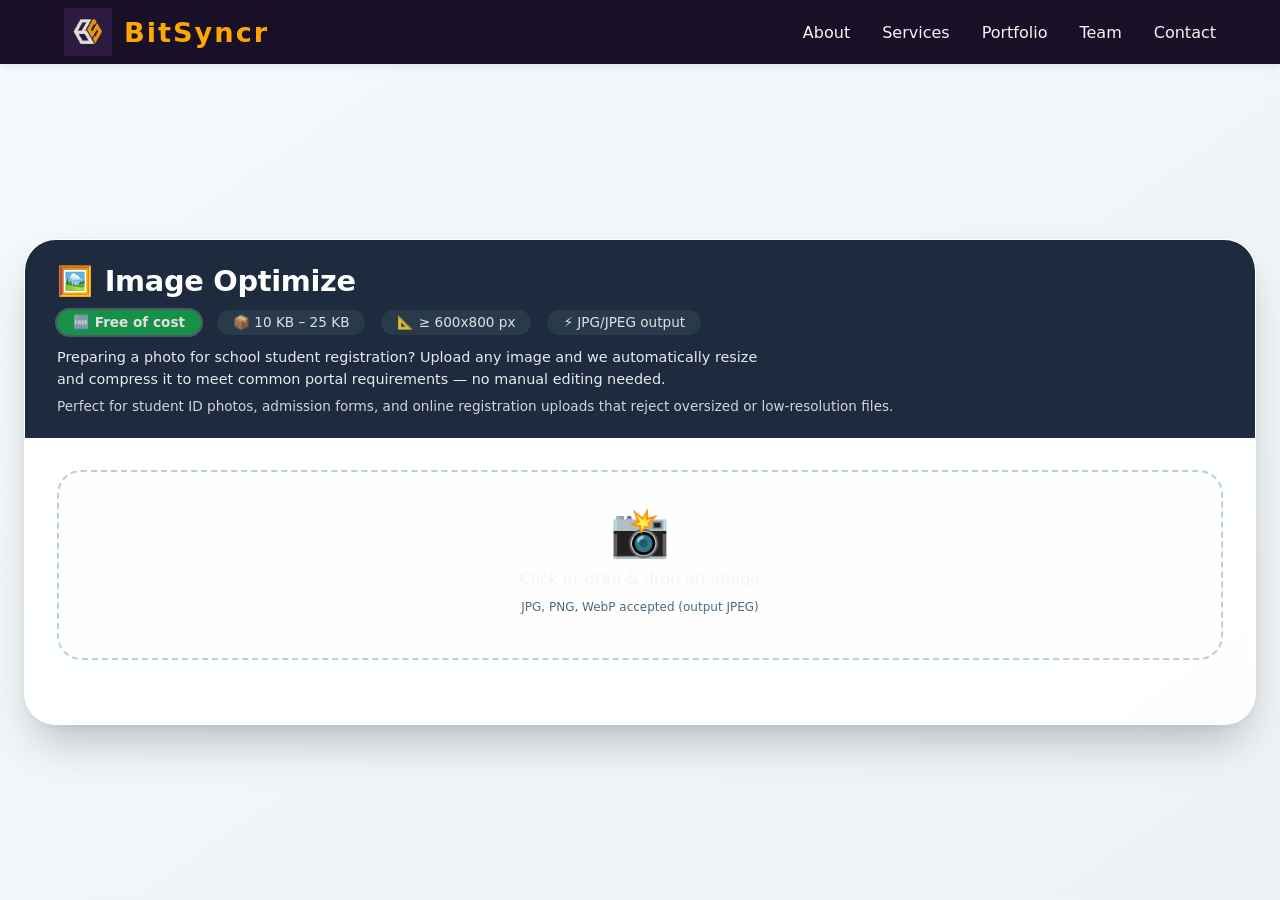
<file: ImageOptimize/index.html>
<!DOCTYPE html>
<html lang="en">
<head>
    <meta charset="UTF-8">
    <meta name="viewport" content="width=device-width, initial-scale=1.0, user-scalable=yes">
    <title>Image Optimize | BitSyncr</title>
    <link rel="icon" type="image/png" href="../assets/logo.png">
    <link rel="stylesheet" href="../styles.css">
    <link rel="preconnect" href="https://fonts.googleapis.com">
    <link rel="preconnect" href="https://fonts.gstatic.com" crossorigin>
    <link href="https://fonts.googleapis.com/css2?family=Montserrat:wght@400;700&display=swap" rel="stylesheet">
    <style>
        * {
            box-sizing: border-box;
        }

        body.tool-page {
            background: linear-gradient(145deg, #f6f9fc 0%, #eef2f5 100%);
            font-family: 'Inter', system-ui, -apple-system, 'Segoe UI', Roboto, Helvetica, sans-serif;
            margin: 0;
            min-height: 100vh;
            display: flex;
            flex-direction: column;
        }

        .tool-main {
            flex: 1;
            display: flex;
            justify-content: center;
            align-items: center;
            padding: 1.5rem;
        }

        .card {
            max-width: 1300px;
            width: 100%;
            background: rgba(255,255,255,0.92);
            backdrop-filter: blur(0px);
            border-radius: 2rem;
            box-shadow: 0 25px 45px -12px rgba(0,0,0,0.25), 0 2px 8px rgba(0,0,0,0.05);
            overflow: hidden;
            transition: all 0.2s ease;
            border: 1px solid rgba(255,255,255,0.5);
        }

        .card-header {
            background: #1e2a3e;
            padding: 1.5rem 2rem;
            color: white;
        }

        .card-header h1 {
            margin: 0;
            font-weight: 600;
            font-size: 1.8rem;
            letter-spacing: -0.3px;
            display: flex;
            align-items: center;
            gap: 12px;
        }

        .card-header h1:before {
            content: "🖼️";
            font-size: 1.8rem;
        }

        .badge-group {
            display: flex;
            flex-wrap: wrap;
            gap: 1rem;
            margin-top: 0.75rem;
            font-size: 0.85rem;
            opacity: 0.85;
        }

        .badge {
            background: #2c3e4e;
            padding: 0.3rem 1rem;
            border-radius: 40px;
            display: inline-flex;
            align-items: center;
            gap: 8px;
        }

        .badge-free {
            background: #16a34a;
            color: #fff;
            font-weight: 600;
            opacity: 1;
            box-shadow: 0 0 0 2px rgba(255, 255, 255, 0.25);
        }

        .card-description {
            margin: 0.75rem 0 0;
            font-size: 0.9rem;
            line-height: 1.5;
            opacity: 0.9;
            max-width: 720px;
        }

        .card-tagline {
            margin: 0.5rem 0 0;
            font-size: 0.85rem;
            opacity: 0.8;
        }

        .content {
            padding: 2rem;
        }

        .upload-area {
            border: 2px dashed #b9cedf;
            border-radius: 1.5rem;
            background: #fefefe;
            padding: 2rem 1rem;
            text-align: center;
            cursor: pointer;
            transition: all 0.2s;
            margin-bottom: 2rem;
        }

        .upload-area:hover {
            border-color: #3b82f6;
            background: #fafdff;
        }

        .upload-icon {
            font-size: 3rem;
            margin-bottom: 0.5rem;
        }

        .file-input {
            display: none;
        }

        .card .btn {
            background: #1e2a3e;
            border: none;
            color: white;
            font-weight: 500;
            padding: 0.6rem 1.5rem;
            border-radius: 3rem;
            cursor: pointer;
            font-size: 0.9rem;
            transition: 0.2s;
            box-shadow: 0 1px 2px rgba(0,0,0,0.05);
        }

        .card .btn-primary {
            background: #2563eb;
        }

        .card .btn-primary:hover {
            background: #1d4ed8;
            transform: translateY(-1px);
        }

        .card .btn-outline {
            background: transparent;
            border: 1px solid #b9cedf;
            color: #1f3a4b;
        }

        .card .btn-outline:hover {
            background: #eef3fc;
        }

        .preview-grid {
            display: flex;
            flex-wrap: wrap;
            gap: 2rem;
            margin-top: 1.5rem;
        }

        .preview-card {
            flex: 1;
            min-width: 240px;
            background: #ffffffcc;
            backdrop-filter: blur(2px);
            border-radius: 1.2rem;
            padding: 1.2rem;
            box-shadow: 0 5px 12px rgba(0,0,0,0.05);
            border: 1px solid #e2edf2;
        }

        .preview-title {
            font-weight: 600;
            margin-bottom: 0.75rem;
            display: flex;
            justify-content: space-between;
            border-bottom: 1px solid #e2edf2;
            padding-bottom: 0.5rem;
        }

        .image-container {
            background: #f1f5f9;
            border-radius: 1rem;
            display: flex;
            justify-content: center;
            align-items: center;
            padding: 1rem;
            min-height: 220px;
        }

        .preview-img {
            max-width: 100%;
            max-height: 260px;
            object-fit: contain;
            border-radius: 8px;
            box-shadow: 0 4px 8px rgba(0,0,0,0.1);
        }

        .info-row {
            display: flex;
            justify-content: space-between;
            font-size: 0.85rem;
            margin-top: 0.75rem;
            background: #f8fafc;
            padding: 0.5rem;
            border-radius: 0.8rem;
        }

        .status-msg {
            margin-top: 1rem;
            padding: 0.75rem;
            border-radius: 1rem;
            font-size: 0.85rem;
            background: #fefce8;
            border-left: 5px solid #eab308;
        }

        .success {
            background: #e6f7ec;
            border-left-color: #2e7d32;
            color: #1e4620;
        }

        .error {
            background: #ffe6e5;
            border-left-color: #d32f2f;
        }

        .download-area {
            margin-top: 2rem;
            text-align: center;
        }

        button:disabled {
            opacity: 0.6;
            cursor: not-allowed;
        }

        hr {
            margin: 1rem 0;
            border-color: #e2edf2;
        }

        @media (max-width: 680px) {
            .content {
                padding: 1.25rem;
            }
            .preview-grid {
                flex-direction: column;
            }
        }
    </style>
</head>
<body class="tool-page">

<header class="header">
    <div class="container nav-container">
        <a href="../" class="logo-link">
            <img src="../assets/logo.png" alt="BitSyncr Logo" class="logo-img">
            <span class="logo-text">BitSyncr</span>
        </a>
        <nav class="nav">
            <ul class="nav-menu">
                <li><a href="../#about" class="nav-link">About</a></li>
                <li><a href="../#services" class="nav-link">Services</a></li>
                <li><a href="../#portfolio" class="nav-link">Portfolio</a></li>
                <li><a href="../#team" class="nav-link">Team</a></li>
                <li><a href="../#contact" class="nav-link">Contact</a></li>
            </ul>
            <div class="hamburger">
                <span></span><span></span><span></span>
            </div>
        </nav>
    </div>
</header>

<main class="tool-main">
<div class="card">
    <div class="card-header">
        <h1>Image Optimize</h1>
        <div class="badge-group">
            <span class="badge badge-free">🆓 Free of cost</span>
            <span class="badge">📦 10 KB – 25 KB</span>
            <span class="badge">📐 ≥ 600x800 px</span>
            <span class="badge">⚡ JPG/JPEG output</span>
        </div>
        <p class="card-description">Preparing a photo for school student registration? Upload any image and we automatically resize and compress it to meet common portal requirements — no manual editing needed.</p>
        <p class="card-tagline">Perfect for student ID photos, admission forms, and online registration uploads that reject oversized or low-resolution files.</p>
    </div>
    <div class="content">
        <div class="upload-area" id="dropZone">
            <div class="upload-icon">📸</div>
            <p style="margin: 0 0 0.3rem; font-weight: 500;">Click or drag & drop an image</p>
            <p style="font-size: 0.75rem; color: #4b6b7f;">JPG, PNG, WebP accepted (output JPEG)</p>
            <input type="file" id="fileInput" accept="image/jpeg,image/jpg,image/png,image/webp" class="file-input">
        </div>

        <div class="preview-grid" id="previewGrid" style="display: none;">
            <!-- original preview card -->
            <div class="preview-card">
                <div class="preview-title">📂 Original</div>
                <div class="image-container">
                    <img id="originalImg" class="preview-img" alt="original preview">
                </div>
                <div class="info-row"><span>Dimensions:</span> <span id="origDims">—</span></div>
                <div class="info-row"><span>File size:</span> <span id="origSize">—</span></div>
            </div>
            <!-- processed preview card -->
            <div class="preview-card">
                <div class="preview-title">✨ Optimized (JPEG)</div>
                <div class="image-container">
                    <img id="optimizedImg" class="preview-img" alt="optimized preview">
                </div>
                <div class="info-row"><span>Dimensions:</span> <span id="optDims">—</span></div>
                <div class="info-row"><span>File size:</span> <span id="optSize">—</span></div>
                <div class="info-row"><span>⚖️ Compliance:</span> <span id="complianceBadge">—</span></div>
            </div>
        </div>

        <div id="statusMessage" class="status-msg" style="display: none;"></div>

        <div class="download-area" id="downloadSection" style="display: none;">
            <button id="downloadBtn" class="btn btn-primary">💾 Download JPEG (optimized)</button>
            <button id="resetBtn" class="btn btn-outline" style="margin-left: 12px;">⟳ New image</button>
        </div>
    </div>
</div>
</main>

<script>
    const hamburger = document.querySelector('.hamburger');
    const navMenu = document.querySelector('.nav-menu');
    hamburger.addEventListener('click', () => {
        hamburger.classList.toggle('active');
        navMenu.classList.toggle('active');
    });
    document.querySelectorAll('.nav-link').forEach(n => n.addEventListener('click', () => {
        hamburger.classList.remove('active');
        navMenu.classList.remove('active');
    }));
</script>
<script>
    // ----- CONSTRAINTS -----
    const MIN_WIDTH = 600;
    const MIN_HEIGHT = 800;
    const MIN_SIZE_BYTES = 10240;   // 10 KB
    const MAX_SIZE_BYTES = 25600;   // 25 KB
    const MIN_QUALITY = 0.05;       // 5% quality floor
    const MAX_QUALITY = 0.95;       // 95% quality ceiling
    const MAX_ITER_DIM = 12;         // dimension adjustment safety
    
    // DOM elements
    const fileInput = document.getElementById('fileInput');
    const dropZone = document.getElementById('dropZone');
    const previewGrid = document.getElementById('previewGrid');
    const originalImg = document.getElementById('originalImg');
    const optimizedImg = document.getElementById('optimizedImg');
    const origDimsSpan = document.getElementById('origDims');
    const origSizeSpan = document.getElementById('origSize');
    const optDimsSpan = document.getElementById('optDims');
    const optSizeSpan = document.getElementById('optSize');
    const complianceBadge = document.getElementById('complianceBadge');
    const statusDiv = document.getElementById('statusMessage');
    const downloadSection = document.getElementById('downloadSection');
    const downloadBtn = document.getElementById('downloadBtn');
    const resetBtn = document.getElementById('resetBtn');
    
    let currentProcessedBlob = null;      // final jpeg blob
    let currentProcessedURL = null;
    let originalFileObj = null;
    let originalImageElement = null;
    let isProcessing = false;
    
    // helper: format bytes
    function formatBytes(bytes) {
        if (bytes === 0) return '0 Bytes';
        const k = 1024;
        const sizes = ['Bytes', 'KB', 'MB'];
        const i = Math.floor(Math.log(bytes) / Math.log(k));
        return parseFloat((bytes / Math.pow(k, i)).toFixed(2)) + ' ' + sizes[i];
    }
    
    // get blob from canvas with given quality (JPEG)
    function getJPEGBlobFromCanvas(img, width, height, quality) {
        return new Promise((resolve) => {
            const canvas = document.createElement('canvas');
            canvas.width = width;
            canvas.height = height;
            const ctx = canvas.getContext('2d');
            ctx.drawImage(img, 0, 0, width, height);
            canvas.toBlob((blob) => {
                resolve(blob);
            }, 'image/jpeg', quality);
        });
    }
    
    // measure size for given dimensions & quality
    async function measureBlobSize(img, width, height, quality) {
        const blob = await getJPEGBlobFromCanvas(img, width, height, quality);
        return { blob, size: blob.size };
    }
    
    // binary search to find best quality that keeps size within [minBytes, maxBytes] for FIXED dimensions
    // returns { success: bool, blob, size, quality } 
    // if range is impossible (oversize/undersize) returns success=false + reason
    async function findQualityForDimensions(img, width, height, minBytes, maxBytes) {
        // first test extremes
        const { size: sizeLow, blob: blobLow } = await measureBlobSize(img, width, height, MIN_QUALITY);
        const { size: sizeHigh, blob: blobHigh } = await measureBlobSize(img, width, height, MAX_QUALITY);
        
        // edge cases: even max quality too small -> undersize
        if (sizeHigh < minBytes) {
            return { success: false, reason: 'undersize', sizeHigh, sizeLow, maxQualitySize: sizeHigh };
        }
        // even min quality too large -> oversize
        if (sizeLow > maxBytes) {
            return { success: false, reason: 'oversize', sizeLow, sizeHigh, minQualitySize: sizeLow };
        }
        
        // if already within range at max quality, return max (best quality)
        if (sizeHigh >= minBytes && sizeHigh <= maxBytes) {
            return { success: true, blob: blobHigh, size: sizeHigh, quality: MAX_QUALITY };
        }
        // if within range at min quality, return min (but we prefer higher quality, so we'll search)
        if (sizeLow >= minBytes && sizeLow <= maxBytes) {
            // but maybe there is higher quality still inside? try binary search
        }
        
        // binary search for quality yielding size in range
        let lo = MIN_QUALITY, hi = MAX_QUALITY;
        let bestBlob = blobLow;
        let bestSize = sizeLow;
        let bestQuality = MIN_QUALITY;
        let foundValid = false;
        
        for (let iter = 0; iter < 18; iter++) {
            const mid = (lo + hi) / 2;
            const { blob, size } = await measureBlobSize(img, width, height, mid);
            if (size >= minBytes && size <= maxBytes) {
                // perfect within range
                return { success: true, blob, size, quality: mid };
            }
            if (size < minBytes) {
                lo = mid;   // increase quality to raise size
                if (size > bestSize && size <= maxBytes) {
                    bestBlob = blob; bestSize = size; bestQuality = mid;
                    if (size >= minBytes) foundValid = true;
                }
            } else if (size > maxBytes) {
                hi = mid;
                if (size < bestSize && size >= minBytes) {
                    bestBlob = blob; bestSize = size; bestQuality = mid;
                    if (size <= maxBytes) foundValid = true;
                }
            }
            // track best valid candidate
            if (size >= minBytes && size <= maxBytes) foundValid = true;
        }
        
        // final verification on best found candidate
        if (foundValid && bestSize >= minBytes && bestSize <= maxBytes) {
            return { success: true, blob: bestBlob, size: bestSize, quality: bestQuality };
        }
        
        // fallback: if we have a size under max but maybe under min? we need to check if any quality yields >=min && <=max
        // re-evaluate using final binary search best
        for (let q = MIN_QUALITY; q <= MAX_QUALITY; q += 0.07) {
            const { blob, size } = await measureBlobSize(img, width, height, q);
            if (size >= minBytes && size <= maxBytes) {
                return { success: true, blob, size, quality: q };
            }
        }
        // If no exact interval, return the best that respects max (<=maxBytes) and has highest size near min
        let bestRespectMax = { blob: blobLow, size: sizeLow, quality: MIN_QUALITY };
        for (let q = MIN_QUALITY; q <= MAX_QUALITY; q += 0.05) {
            const { blob, size } = await measureBlobSize(img, width, height, q);
            if (size <= maxBytes && size > bestRespectMax.size) {
                bestRespectMax = { blob, size, quality: q };
            }
        }
        if (bestRespectMax.size >= minBytes) {
            return { success: true, blob: bestRespectMax.blob, size: bestRespectMax.size, quality: bestRespectMax.quality };
        }
        // still can't hit lower bound, but we return best possible (under min but respects max) -> warning later
        return { success: false, reason: 'undersize_final', blob: bestRespectMax.blob, size: bestRespectMax.size, quality: bestRespectMax.quality };
    }
    
    // ensure min dimensions (preserve aspect ratio)
    function enforceMinDimensions(imgWidth, imgHeight) {
        let targetW = imgWidth;
        let targetH = imgHeight;
        if (imgWidth < MIN_WIDTH || imgHeight < MIN_HEIGHT) {
            const scaleX = MIN_WIDTH / imgWidth;
            const scaleY = MIN_HEIGHT / imgHeight;
            const scale = Math.max(scaleX, scaleY);
            targetW = Math.round(imgWidth * scale);
            targetH = Math.round(imgHeight * scale);
        }
        return { width: Math.max(targetW, MIN_WIDTH), height: Math.max(targetH, MIN_HEIGHT) };
    }
    
    // Main adaptive algorithm: meets 10-25KB & min resolution
    async function optimizeToConstraints(originalImgElement, naturalWidth, naturalHeight) {
        // Step 1: ensure we meet min resolution (upscale if needed) – initial dimensions candidate
        let curDimensions = enforceMinDimensions(naturalWidth, naturalHeight);
        let currentWidth = curDimensions.width;
        let currentHeight = curDimensions.height;
        
        let bestResult = null;
        let iteration = 0;
        const maxAttempts = MAX_ITER_DIM;
        
        while (iteration < maxAttempts) {
            // try quality search for current dimensions
            const qualityResult = await findQualityForDimensions(originalImgElement, currentWidth, currentHeight, MIN_SIZE_BYTES, MAX_SIZE_BYTES);
            
            if (qualityResult.success && qualityResult.blob) {
                // perfect match within range
                return { blob: qualityResult.blob, size: qualityResult.size, width: currentWidth, height: currentHeight, quality: qualityResult.quality };
            }
            
            // handle oversize / undersize by adjusting dimensions
            const reason = qualityResult.reason;
            if (reason === 'oversize') {
                // current dimensions produce too large file even at min quality -> shrink dimensions (downscale)
                let newWidth = Math.floor(currentWidth * 0.88);
                let newHeight = Math.floor(currentHeight * 0.88);
                // clamp to min constraints
                const minRatio = Math.max(MIN_WIDTH / newWidth, MIN_HEIGHT / newHeight);
                if (minRatio > 1) {
                    newWidth = Math.max(MIN_WIDTH, Math.floor(newWidth * minRatio));
                    newHeight = Math.max(MIN_HEIGHT, Math.floor(newHeight * minRatio));
                } else {
                    newWidth = Math.max(MIN_WIDTH, newWidth);
                    newHeight = Math.max(MIN_HEIGHT, newHeight);
                }
                if (newWidth === currentWidth && newHeight === currentHeight) {
                    // cannot shrink further without violating min resolution => impossible
                    throw new Error("Cannot meet file size ≤25KB even at lowest quality and minimum dimensions (600x800). Image is too complex. Try a simpler image.");
                }
                currentWidth = newWidth;
                currentHeight = newHeight;
            } 
            else if (reason === 'undersize' || reason === 'undersize_final') {
                // size is below 10KB even at MAX quality -> upscale dimensions moderately (increase file size)
                let newWidth = Math.floor(currentWidth * 1.12);
                let newHeight = Math.floor(currentHeight * 1.12);
                // upper limit: avoid absurd resolution (max 4000px width)
                const MAX_UPSCALE_LIMIT = 3500;
                if (newWidth > MAX_UPSCALE_LIMIT || newHeight > MAX_UPSCALE_LIMIT) {
                    // we reached max upscale but still undersize -> return best we have (with warning)
                    const fallbackBlob = qualityResult.blob ? qualityResult.blob : (await getJPEGBlobFromCanvas(originalImgElement, currentWidth, currentHeight, MAX_QUALITY));
                    const fallbackSize = qualityResult.size || (await (await getJPEGBlobFromCanvas(originalImgElement, currentWidth, currentHeight, MAX_QUALITY)).size);
                    return { blob: fallbackBlob, size: fallbackSize, width: currentWidth, height: currentHeight, warning: 'undersize_warning' };
                }
                currentWidth = newWidth;
                currentHeight = newHeight;
            }
            else {
                // unexpected, break
                break;
            }
            iteration++;
        }
        
        // final attempt: after loop, try one last time with best dimensions
        const finalAttempt = await findQualityForDimensions(originalImgElement, currentWidth, currentHeight, MIN_SIZE_BYTES, MAX_SIZE_BYTES);
        if (finalAttempt.blob) {
            return { blob: finalAttempt.blob, size: finalAttempt.size, width: currentWidth, height: currentHeight, quality: finalAttempt.quality || 0.7 };
        }
        throw new Error("Unable to produce image that respects both constraints. Try a different image.");
    }
    
    // main processing pipeline
    async function processImage(file) {
        if (!file) return;
        if (isProcessing) {
            showStatus("Processing already in progress...", false);
            return;
        }
        isProcessing = true;
        showStatus("⏳ Loading & optimizing image... hold on", false);
        
        try {
            // read as dataURL and load image
            const reader = new FileReader();
            const fileData = await new Promise((resolve, reject) => {
                reader.onload = (e) => resolve(e.target.result);
                reader.onerror = () => reject(new Error("File read error"));
                reader.readAsDataURL(file);
            });
            
            const img = new Image();
            await new Promise((resolve, reject) => {
                img.onload = resolve;
                img.onerror = () => reject(new Error("Invalid image format"));
                img.src = fileData;
            });
            
            originalImageElement = img;
            const origWidth = img.naturalWidth;
            const origHeight = img.naturalHeight;
            const origSizeBytes = file.size;
            
            // show original info
            originalImg.src = fileData;
            origDimsSpan.innerText = `${origWidth} × ${origHeight}`;
            origSizeSpan.innerText = formatBytes(origSizeBytes);
            
            // run optimizer
            const optimized = await optimizeToConstraints(img, origWidth, origHeight);
            
            if (optimized.blob) {
                const optURL = URL.createObjectURL(optimized.blob);
                if (currentProcessedURL) URL.revokeObjectURL(currentProcessedURL);
                currentProcessedURL = optURL;
                currentProcessedBlob = optimized.blob;
                optimizedImg.src = optURL;
                optDimsSpan.innerText = `${optimized.width} × ${optimized.height}`;
                const finalSizeBytes = optimized.size;
                optSizeSpan.innerText = formatBytes(finalSizeBytes);
                
                // compliance verification
                const dimsOk = (optimized.width >= MIN_WIDTH && optimized.height >= MIN_HEIGHT);
                const sizeOk = (finalSizeBytes >= MIN_SIZE_BYTES && finalSizeBytes <= MAX_SIZE_BYTES);
                let complianceText = "";
                let complianceColor = "";
                if (dimsOk && sizeOk) {
                    complianceText = "✅ Fully compliant";
                    complianceBadge.style.color = "#2e7d32";
                } else if (dimsOk && finalSizeBytes < MIN_SIZE_BYTES) {
                    complianceText = "⚠️ Size below 10KB (max quality reached)";
                    complianceBadge.style.color = "#e68a2e";
                } else if (dimsOk && finalSizeBytes > MAX_SIZE_BYTES) {
                    complianceText = "⚠️ Slightly above 25KB (try simpler image)";
                    complianceBadge.style.color = "#c62828";
                } else {
                    complianceText = "⚠️ Resolution constraint barely met, but within bounds";
                    complianceBadge.style.color = "#f5a623";
                }
                if (dimsOk && sizeOk) complianceText = "✓ Meets 10KB–25KB & ≥600x800";
                complianceBadge.innerText = complianceText;
                
                // Show download section and preview
                previewGrid.style.display = "flex";
                downloadSection.style.display = "block";
                if (dimsOk && sizeOk) {
                    showStatus("✅ Optimization successful! Image satisfies all constraints (10–25KB, 600x800+). Ready to download.", true);
                } else if (finalSizeBytes < MIN_SIZE_BYTES) {
                    showStatus(`⚠️ Final size ${formatBytes(finalSizeBytes)} is below 10KB. Upscaling limited. Still meets resolution.`, false);
                } else if (finalSizeBytes > MAX_SIZE_BYTES) {
                    showStatus(`⚠️ Final size ${formatBytes(finalSizeBytes)} slightly exceeds 25KB (max ${MAX_SIZE_BYTES/1024}KB). Try original with less texture/detail.`, false);
                } else {
                    showStatus("✔ Image processed but double-check resolution. Usually fine.", true);
                }
            } else {
                throw new Error("Optimization failed to generate output");
            }
        } catch (err) {
            console.error(err);
            showStatus(`Error: ${err.message}`, false);
            previewGrid.style.display = "none";
            downloadSection.style.display = "none";
        } finally {
            isProcessing = false;
        }
    }
    
    function showStatus(msg, isSuccess) {
        statusDiv.style.display = "block";
        statusDiv.innerHTML = msg;
        statusDiv.className = `status-msg ${isSuccess ? 'success' : ''}`;
        if (!isSuccess && msg.includes("Error")) statusDiv.classList.add('error');
        else if (!isSuccess && !msg.includes("Error")) statusDiv.classList.remove('error');
        setTimeout(() => {
            if (statusDiv.innerHTML === msg) {
                // keep but could hide after but not necessary
            }
        }, 5000);
    }
    
    function resetUI() {
        if (currentProcessedURL) URL.revokeObjectURL(currentProcessedURL);
        currentProcessedBlob = null;
        currentProcessedURL = null;
        previewGrid.style.display = "none";
        downloadSection.style.display = "none";
        statusDiv.style.display = "none";
        fileInput.value = "";
        originalImg.src = "";
        optimizedImg.src = "";
        originalFileObj = null;
        originalImageElement = null;
    }
    
    // download handler
    downloadBtn.addEventListener('click', () => {
        if (currentProcessedBlob) {
            const link = document.createElement('a');
            const url = URL.createObjectURL(currentProcessedBlob);
            link.href = url;
            link.download = 'optimized_image.jpg';
            document.body.appendChild(link);
            link.click();
            document.body.removeChild(link);
            URL.revokeObjectURL(url);
            showStatus("Download started!", true);
        } else {
            showStatus("No processed image available", false);
        }
    });
    
    resetBtn.addEventListener('click', () => {
        resetUI();
        fileInput.value = "";
    });
    
    // trigger file picker
    dropZone.addEventListener('click', () => fileInput.click());
    dropZone.addEventListener('dragover', (e) => {
        e.preventDefault();
        dropZone.style.borderColor = '#3b82f6';
        dropZone.style.background = '#eef6ff';
    });
    dropZone.addEventListener('dragleave', () => {
        dropZone.style.borderColor = '#b9cedf';
        dropZone.style.background = '#fefefe';
    });
    dropZone.addEventListener('drop', (e) => {
        e.preventDefault();
        dropZone.style.borderColor = '#b9cedf';
        dropZone.style.background = '#fefefe';
        const file = e.dataTransfer.files[0];
        if (file && file.type.startsWith('image/')) {
            originalFileObj = file;
            processImage(file);
        } else {
            showStatus("Please drop an image file (JPG, PNG, WebP)", false);
        }
    });
    
    fileInput.addEventListener('change', (e) => {
        if (e.target.files && e.target.files[0]) {
            originalFileObj = e.target.files[0];
            processImage(originalFileObj);
        }
    });
</script>
</body>
</html>
</file>
<file: styles.css>
/* BitSyncr Theme Colors */
:root {
     --primary-bg: #22123a;
     --accent: #ffa600;
     --white: #fff;
     --gray: #eaeaea;
     --text: #f5f5f5;
     --dark: #181026;
}

html {
     scroll-behavior: smooth;
}

body {
     font-family: 'Montserrat', Arial, sans-serif;
     background: var(--primary-bg);
     color: var(--text);
     margin: 0;
     padding: 0;
}

.container {
     width: 90%;
     max-width: 1200px;
     margin: 0 auto;
}

.header {
     background: var(--dark);
     box-shadow: 0 2px 8px rgba(34, 18, 58, 0.1);
     position: sticky;
     top: 0;
     z-index: 100;
}

.nav-container {
     display: flex;
     align-items: center;
     justify-content: space-between;
     padding: 0.5rem 0;
}

.logo-link {
     display: flex;
     align-items: center;
     text-decoration: none;
}

.logo-img {
     height: 48px;
     width: 48px;
     margin-right: 12px;
}

.logo-text {
     font-size: 1.7rem;
     font-weight: 700;
     color: var(--accent);
     letter-spacing: 2px;
}

.nav-menu {
     display: flex;
     gap: 2rem;
     list-style: none;
     margin: 0;
     padding: 0;
}

.nav-link {
     color: var(--text);
     text-decoration: none;
     font-weight: 500;
     font-size: 1rem;
     transition: color 0.2s;
}

.nav-link:hover {
     color: var(--accent);
}

.hamburger {
     display: none;
     flex-direction: column;
     cursor: pointer;
     gap: 5px;
}

.hamburger span {
     width: 28px;
     height: 3px;
     background: var(--accent);
     border-radius: 2px;
     display: block;
}

/* Hero Section */
.hero {
     background: var(--primary-bg);
     text-align: center;
     padding: 4rem 0 3rem 0;
}

.hero-logo {
     width: 120px;
     height: 120px;
     margin-bottom: 1.5rem;
}

.hero h1 {
     font-size: 2.8rem;
     margin: 0.5rem 0;
     color: var(--white);
}

.hero .highlight {
     color: var(--accent);
}

.hero p {
     font-size: 1.2rem;
     color: var(--gray);
     margin-bottom: 2rem;
}

.btn {
     display: inline-block;
     padding: 0.75rem 2rem;
     border-radius: 30px;
     border: none;
     font-size: 1rem;
     font-weight: 600;
     cursor: pointer;
     text-decoration: none;
     transition: background 0.2s, color 0.2s;
}

.btn-primary {
     background: var(--accent);
     color: var(--primary-bg);
}

.btn-primary:hover {
     background: #ffb733;
     color: var(--primary-bg);
}

.hero .tagline {
     font-size: 1.3rem;
     color: var(--accent);
     font-weight: 600;
     margin-bottom: 0.5rem;
}

/* Section Headers */
.section-header {
     text-align: center;
     margin-bottom: 2.5rem;
}

.section-header h2 {
     color: var(--accent);
     font-size: 2rem;
     margin-bottom: 0.5rem;
}

.section-header p {
     color: var(--gray);
     font-size: 1.1rem;
}

/* About Section */
.about {
     background: var(--dark);
     padding: 3rem 0;
     border-radius: 0 0 40px 40px;
}

/* Services Section */
.services {
     padding: 3rem 0;
}

.services-grid {
     display: grid;
     grid-template-columns: repeat(auto-fit, minmax(220px, 1fr));
     gap: 2rem;
}

.service-card {
     background: var(--dark);
     border-radius: 18px;
     padding: 2rem 1.2rem;
     text-align: center;
     box-shadow: 0 2px 12px rgba(34, 18, 58, 0.08);
     transition: transform 0.2s, box-shadow 0.2s;
}

.service-card:hover {
     transform: translateY(-6px) scale(1.03);
     box-shadow: 0 6px 24px rgba(255, 166, 0, 0.12);
}

.service-icon {
     font-size: 2.5rem;
     color: var(--accent);
     margin-bottom: 1rem;
}

/* Portfolio Section */
.portfolio {
     background: var(--primary-bg);
     padding: 3rem 0;
}

.portfolio-grid {
     display: grid;
     grid-template-columns: repeat(auto-fit, minmax(220px, 1fr));
     gap: 2rem;
}

.portfolio-item {
     background: var(--dark);
     border-radius: 18px;
     padding: 1.5rem 1rem;
     text-align: center;
     box-shadow: 0 2px 12px rgba(34, 18, 58, 0.08);
}

.portfolio-img {
     width: 100%;
     height: 120px;
     background: var(--gray);
     border-radius: 12px;
     margin-bottom: 1rem;
     display: flex;
     align-items: center;
     justify-content: center;
     overflow: hidden;
}

.portfolio-img img {
     width: 100%;
     height: 100%;
     object-fit: cover;
     border-radius: 12px;
     display: block;
}

/* Team Section */
.team {
     padding: 3rem 0;
}

.team-grid {
     display: grid;
     grid-template-columns: repeat(auto-fit, minmax(180px, 1fr));
     gap: 2rem;
     justify-items: center;
}

.team-member {
     background: var(--dark);
     border-radius: 18px;
     padding: 1.5rem 1rem;
     text-align: center;
     box-shadow: 0 2px 12px rgba(34, 18, 58, 0.08);
}

.team-photo {
     width: 64px;
     height: 64px;
     background: var(--primary-bg);
     border-radius: 50%;
     display: flex;
     align-items: center;
     justify-content: center;
     margin: 0 auto 1rem auto;
     font-size: 2rem;
     color: var(--accent);
}

/* Contact Section */
.contact {
     background: var(--dark);
     padding: 3rem 0;
     border-radius: 40px 40px 0 0;
}

.contact-form {
     max-width: 500px;
     margin: 0 auto;
     display: flex;
     flex-direction: column;
     gap: 1.2rem;
}

.form-group input,
.form-group textarea {
     width: 100%;
     padding: 0.9rem 1rem;
     border-radius: 8px;
     border: none;
     background: var(--primary-bg);
     color: var(--text);
     font-size: 1rem;
     resize: none;
}

.form-group input:focus,
.form-group textarea:focus {
     outline: 2px solid var(--accent);
}

.contact-form button {
     align-self: flex-end;
}

.contact-info {
     text-align: center;
     margin-bottom: 2rem;
}

.contact-info p {
     margin: 0.3rem 0;
     color: var(--text);
     font-size: 1.08rem;
}

.contact-info a {
     color: var(--accent);
     text-decoration: none;
     transition: color 0.2s;
}

.contact-info a:hover {
     color: var(--white);
     text-decoration: underline;
}

/* Footer */
.footer {
     background: var(--primary-bg);
     padding: 1.5rem 0 1rem 0;
     text-align: center;
}

.footer-content {
     display: flex;
     flex-direction: column;
     align-items: center;
     gap: 0.7rem;
}

.footer-social a {
     color: var(--accent);
     margin: 0 0.5rem;
     font-size: 1.3rem;
     transition: color 0.2s;
}

.footer-social a:hover {
     color: var(--white);
}

/* Silent Salah App Styles */
.app-actions {
     display: flex;
     gap: 1rem;
     margin: 2rem 0;
     flex-wrap: wrap;
     justify-content: center;
}

.btn-secondary {
     background: transparent;
     color: var(--accent);
     border: 2px solid var(--accent);
}

.btn-secondary:hover {
     background: var(--accent);
     color: var(--primary-bg);
}

.back-link {
     color: var(--gray);
     text-decoration: none;
     font-size: 0.9rem;
     transition: color 0.2s;
     margin-top: 1rem;
     display: inline-block;
}

.back-link:hover {
     color: var(--accent);
}

.features-grid {
     display: grid;
     grid-template-columns: repeat(auto-fit, minmax(250px, 1fr));
     gap: 2rem;
     margin-top: 2rem;
}

.feature-card {
     background: var(--primary-bg);
     border-radius: 18px;
     padding: 2rem 1.5rem;
     text-align: center;
     box-shadow: 0 2px 12px rgba(34, 18, 58, 0.08);
     transition: transform 0.2s, box-shadow 0.2s;
}

.feature-card:hover {
     transform: translateY(-6px) scale(1.03);
     box-shadow: 0 6px 24px rgba(255, 166, 0, 0.12);
}

.feature-icon {
     font-size: 2.5rem;
     color: var(--accent);
     margin-bottom: 1rem;
}

.benefits-content {
     max-width: 800px;
     margin: 0 auto;
}

.benefit-item {
     background: var(--dark);
     border-radius: 12px;
     padding: 1.5rem;
     margin-bottom: 1.5rem;
     box-shadow: 0 2px 12px rgba(34, 18, 58, 0.08);
}

.benefit-item h3 {
     color: var(--accent);
     margin-bottom: 0.5rem;
     font-size: 1.1rem;
}

.benefit-item p {
     color: var(--gray);
     margin: 0;
     line-height: 1.6;
}

/* Privacy Policy Styles */
.privacy-content {
     max-width: 800px;
     margin: 0 auto;
}

.privacy-section {
     background: var(--primary-bg);
     border-radius: 18px;
     padding: 2rem;
     margin-bottom: 2rem;
     box-shadow: 0 2px 12px rgba(34, 18, 58, 0.08);
}

.privacy-section h2 {
     color: var(--accent);
     margin-bottom: 1rem;
     font-size: 1.5rem;
}

.privacy-section p {
     color: var(--gray);
     line-height: 1.6;
     margin-bottom: 1rem;
}

.info-item {
     margin-bottom: 1.5rem;
}

.info-item h3 {
     color: var(--white);
     margin-bottom: 0.5rem;
     font-size: 1.1rem;
}

.info-item p {
     color: var(--gray);
     margin: 0;
}

.privacy-list {
     color: var(--gray);
     line-height: 1.6;
     padding-left: 1.5rem;
}

.privacy-list li {
     margin-bottom: 0.5rem;
}

.privacy-section .contact-info {
     text-align: left;
     margin-top: 1rem;
}

.privacy-section .contact-info p {
     margin: 0.3rem 0;
}

.privacy-section .contact-info a {
     color: var(--accent);
     text-decoration: none;
     transition: color 0.2s;
}

.privacy-section .contact-info a:hover {
     color: var(--white);
     text-decoration: underline;
}

/* Responsive Styles */
@media (max-width: 900px) {
     .nav-menu {
          gap: 1.2rem;
     }

     .container {
          width: 96%;
     }
}

@media (max-width: 700px) {
     .nav-menu {
          position: absolute;
          top: 70px;
          right: 0;
          background: var(--dark);
          flex-direction: column;
          width: 180px;
          gap: 1.5rem;
          padding: 1.5rem 0;
          border-radius: 0 0 0 18px;
          box-shadow: 0 8px 24px rgba(34, 18, 58, 0.18);
          opacity: 0;
          pointer-events: none;
          transform: translateY(-10px);
          transition: all 0.3s;
          z-index: 99;
     }

     .nav-menu.active {
          opacity: 1;
          pointer-events: auto;
          transform: translateY(0);
     }

     .hamburger {
          display: flex;
     }
}

@media (max-width: 600px) {
     .hero h1 {
          font-size: 2rem;
     }

     .section-header h2 {
          font-size: 1.3rem;
     }

     .logo-img {
          height: 36px;
          width: 36px;
     }

     .hero-logo {
          width: 80px;
          height: 80px;
     }

     .app-actions {
          flex-direction: column;
          align-items: center;
     }

     .features-grid {
          grid-template-columns: 1fr;
          gap: 1.5rem;
     }

     .privacy-section {
          padding: 1.5rem;
     }

     .benefit-item {
          padding: 1rem;
     }
}
</file>
